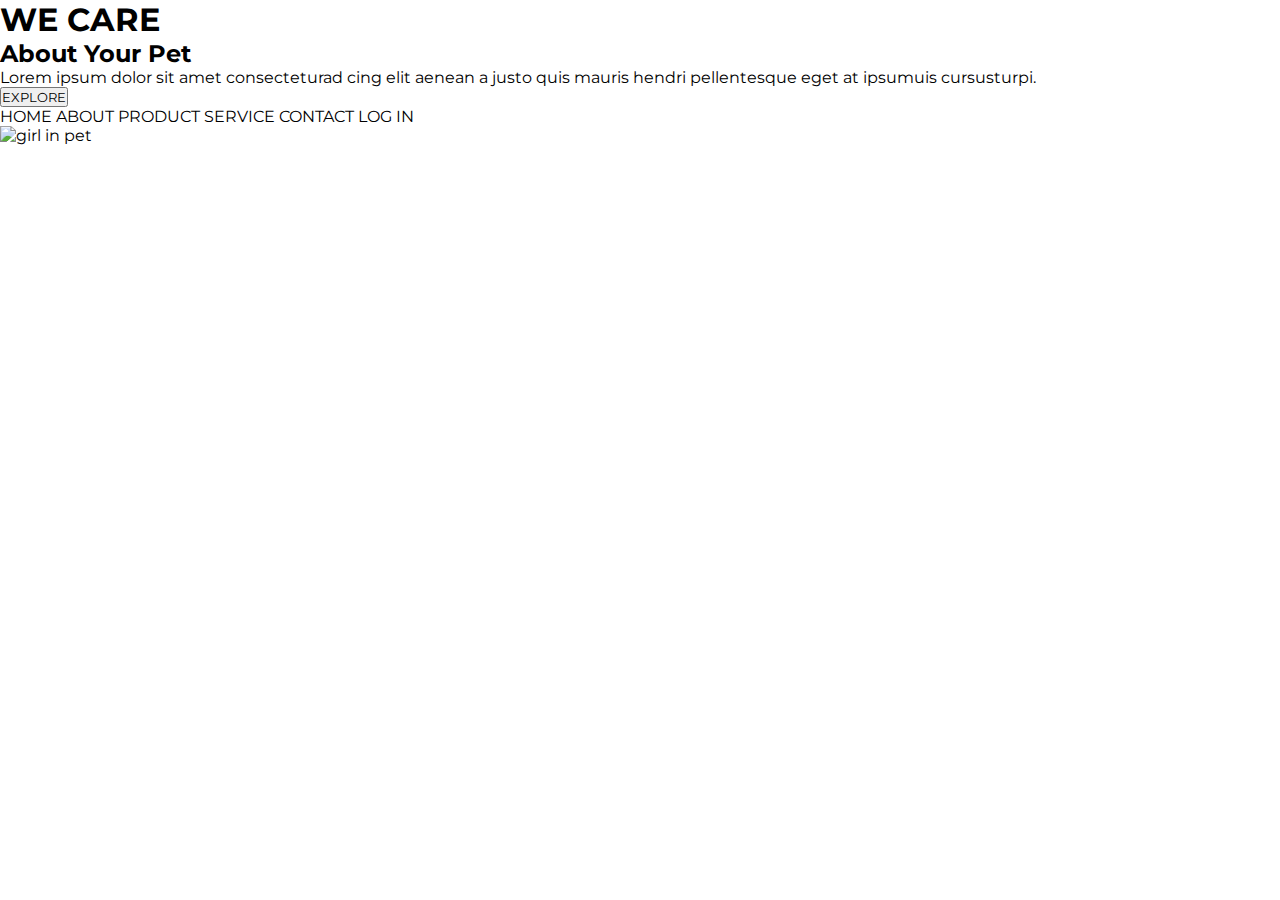
<file: CSS/PROJETO 01/desafio.html>
<!DOCTYPE html>
<html lang="en">
<head>
    <meta charset="UTF-8">
    <meta name="viewport" content="width=device-width, initial-scale=1.0">
    <link rel="stylesheet" href="./desafio.css">
    <link rel="preconnect" href="https://fonts.googleapis.com">
<link rel="preconnect" href="https://fonts.gstatic.com" crossorigin>
<link href="https://fonts.googleapis.com/css2?family=Montserrat:ital,wght@0,100..900;1,100..900&display=swap" rel="stylesheet">
    <title>desafio mdfresponsividade</title>
</head>
<body>
    <div class="wrapper">
        <section class="container-right">
            <h1> WE CARE</h1>
            <h2>About Your Pet</h2>
            <p>Lorem ipsum dolor sit amet consecteturad
                cing elit aenean a justo quis mauris hendri
                pellentesque eget at ipsumuis cursusturpi.</p>
                <button>EXPLORE</button>
            
        </section>
        <section class="container-left">
            <header>
                <a>HOME</a>
                <a>ABOUT</a>
                <a>PRODUCT</a>
                <a>SERVICE</a>
                <a>CONTACT</a>
                <a>LOG IN</a>


            </header>
            <img alt="girl in pet" href="./assets/Illustration 2.png">
        </section>
    </div>
    
</body>
</html>
</file>
<file: CSS/PROJETO 01/desafio.css>
*{ margin: 0;
    padding: 0;
    box-sizing: border-box;
    font-family: "Montserrat", sans-serif;

}
.wrapper {
    width: 1440px;
    height: 900px;
}
.container-right {

}
</file>
